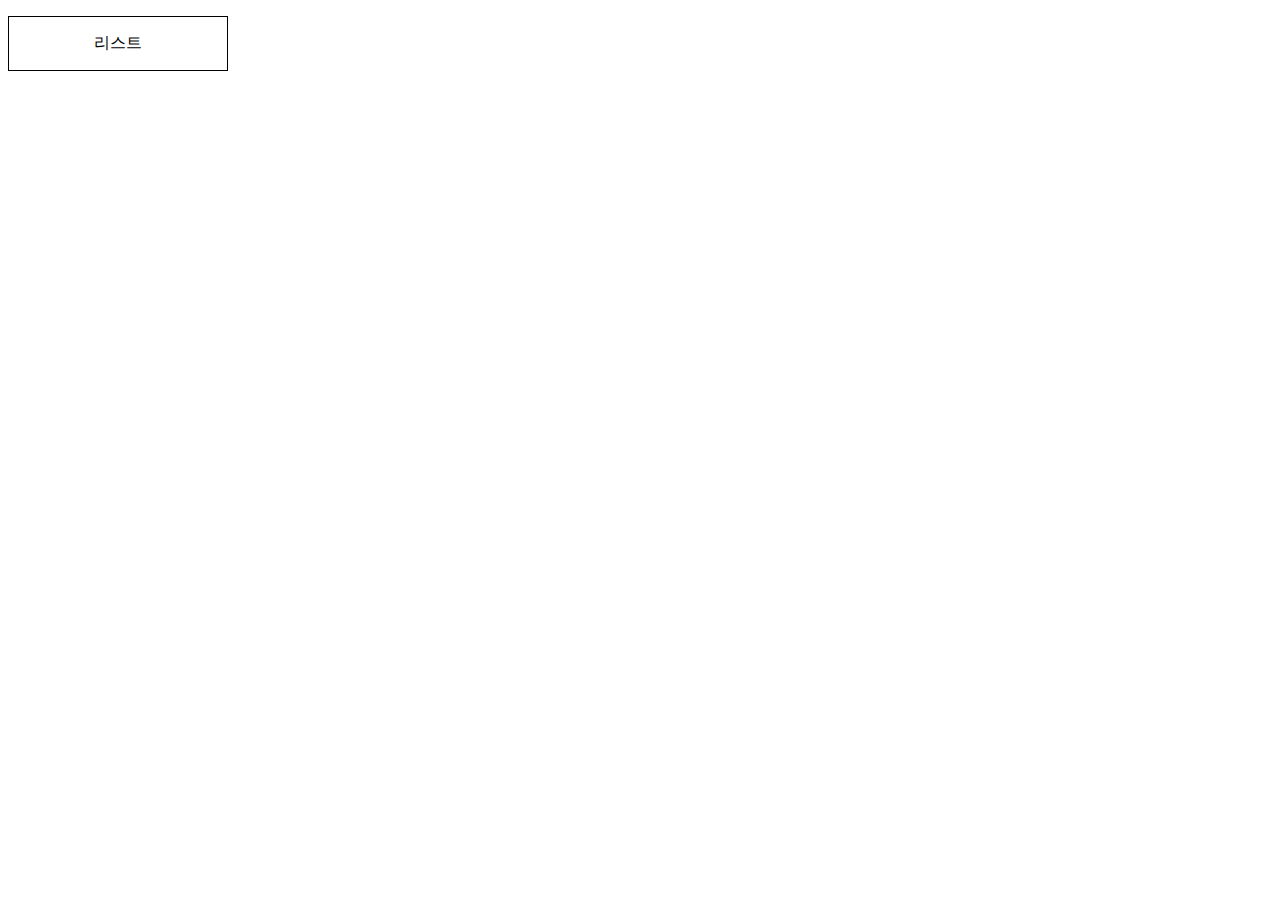
<file: Day16/index.html>
<!DOCTYPE html>
<html lang="en">

<head>
    <meta charset="UTF-8">
    <meta name="viewport" content="width=device-width, initial-scale=1.0">
    <link rel="stylesheet" href="style.css">
    <title>Document</title>
</head>

<body>
    <ul>
        <li id='top_list'>리스트</li>
        <div id='list'>
            <li>grape</li>
            <li>apple</li>
            <li>orange</li>
            <li>banana</li>
            <li>kiwi</li>
            <li>strawberry</li>
        </div>
    </ul>
    <div id="fruits_box"></div>

    <script src="main.js"></script>
</body>

</html>
</file>
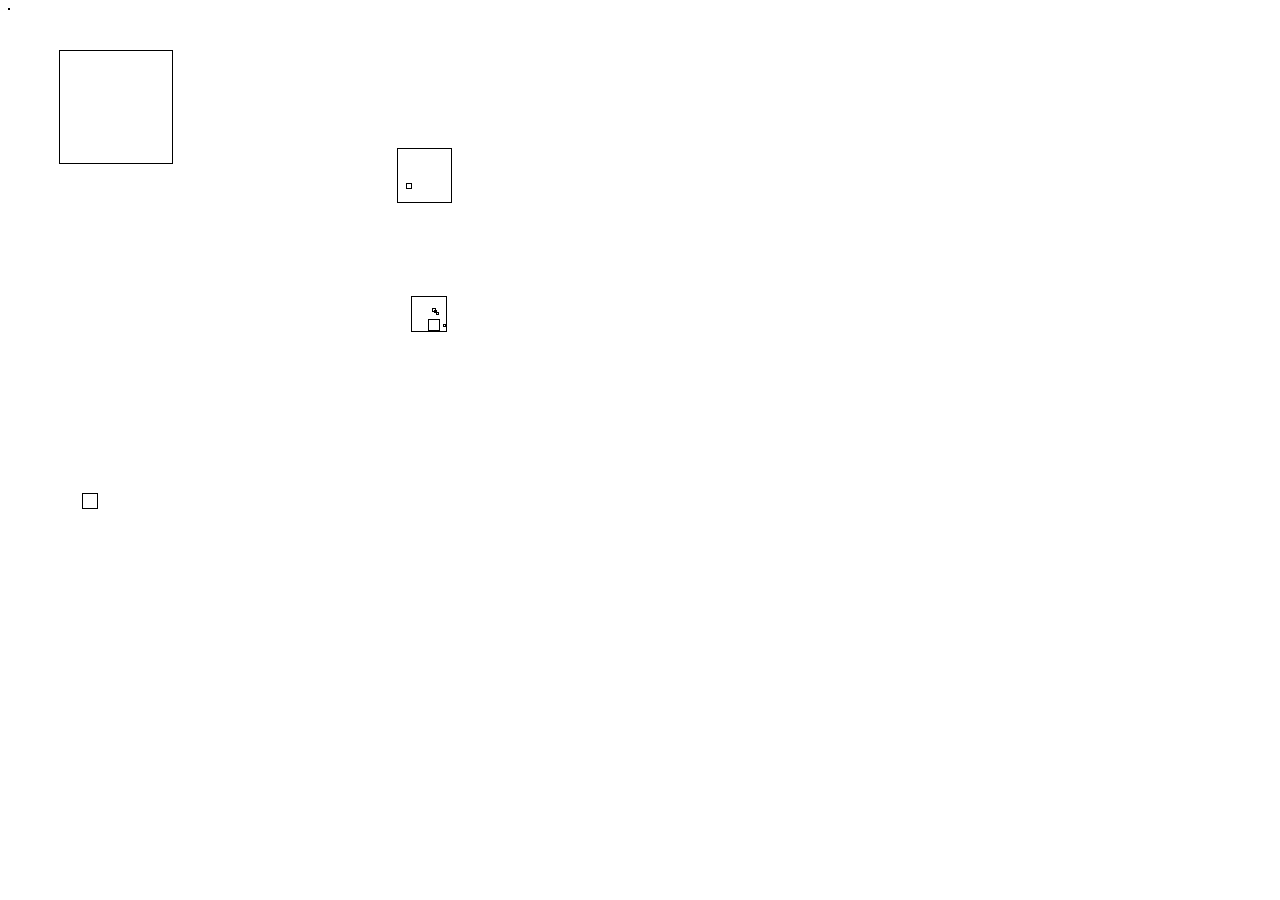
<file: Day18/index.html>
<!DOCTYPE html>
<html lang="en">

<head>
    <meta charset="UTF-8">
    <meta name="viewport" content="width=device-width, initial-scale=1.0">
    <link rel="stylesheet" href="style.css">
    <title>Document</title>
</head>

<body>

    <div class = "container"></div>
    <script src="main.js"></script>
</body>

</html>
</file>
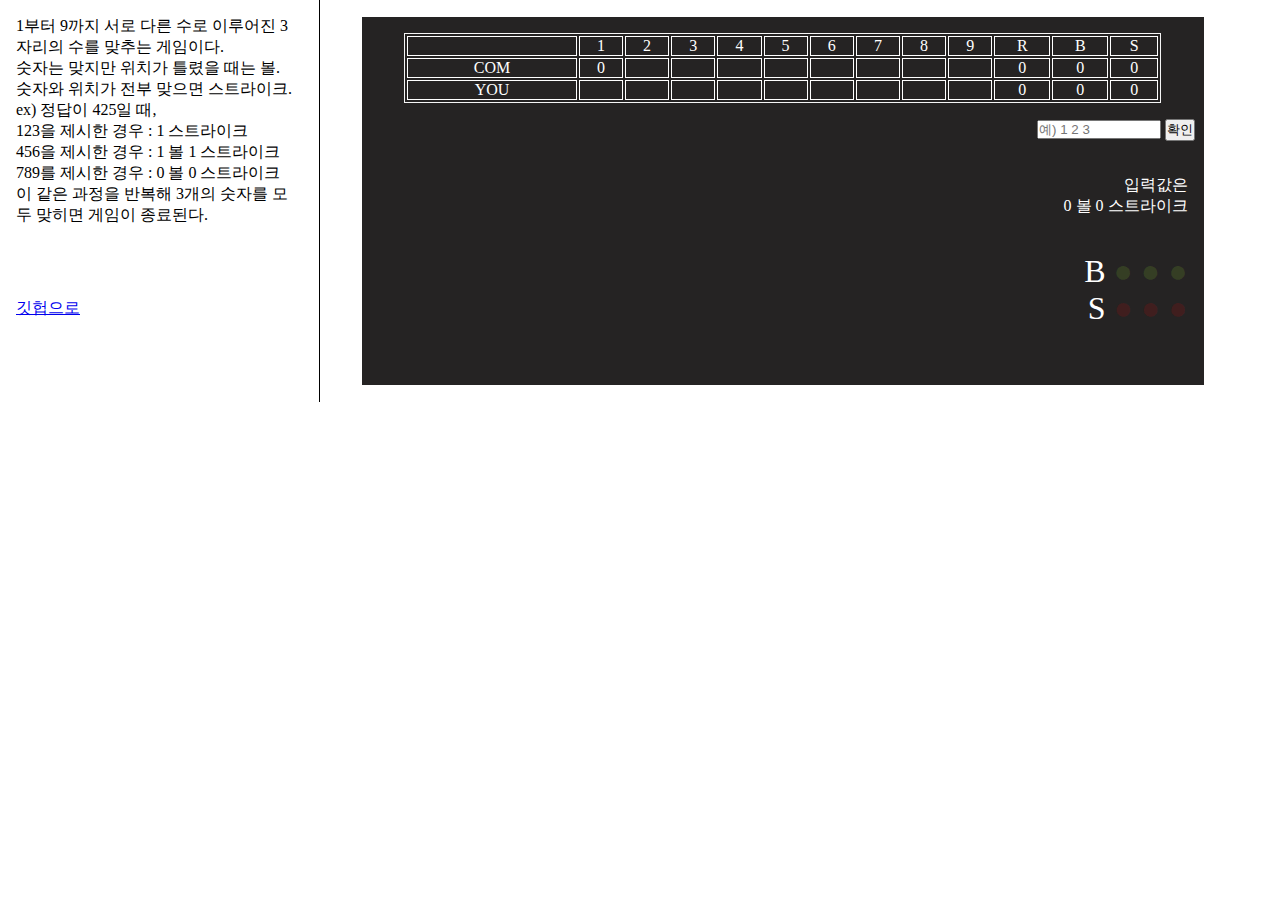
<file: docs/index.html>
<!DOCTYPE html>
<html lang="en">
  <head>
    <meta charset="UTF-8" />
    <meta name="viewport" content="width=device-width, initial-scale=1.0" />
    <link rel="stylesheet" href="style.css" />
    <title>숫자 야구</title>
  </head>
  <body>
    <div id="grid">
      <p>
        1부터 9까지 서로 다른 수로 이루어진 3자리의 수를 맞추는 게임이다.<br />
        숫자는 맞지만 위치가 틀렸을 때는 볼.<br />
        숫자와 위치가 전부 맞으면 스트라이크.<br />
        ex) 정답이 425일 때, <br />
        123을 제시한 경우 : 1 스트라이크<br />
        456을 제시한 경우 : 1 볼 1 스트라이크<br />
        789를 제시한 경우 : 0 볼 0 스트라이크<br />
        이 같은 과정을 반복해 3개의 숫자를 모두 맞히면 게임이 종료된다. <br />
        <br>
        <br>
        <br>
        <br><a href="http://github.com/GleamingStar/code-squad-cocoa/tree/main/docs">깃헙으로</a>
      </p>
      <div id="game">
        <div id="score_board">
          <table>
            <tr>
              <td id="inning"></td>
              <td>1</td>
              <td>2</td>
              <td>3</td>
              <td>4</td>
              <td>5</td>
              <td>6</td>
              <td>7</td>
              <td>8</td>
              <td>9</td>
              <td>R</td>
              <td>B</td>
              <td>S</td>
            </tr>
            <tr id="computer_score">
              <td>COM</td>
              <td>0</td>
              <td></td>
              <td></td>
              <td></td>
              <td></td>
              <td></td>
              <td></td>
              <td></td>
              <td></td>
              <td>0</td>
              <td>0</td>
              <td>0</td>
            </tr>
            <tr id="player_score">
              <td>YOU</td>
              <td></td>
              <td></td>
              <td></td>
              <td></td>
              <td></td>
              <td></td>
              <td></td>
              <td></td>
              <td></td>
              <td>0</td>
              <td>0</td>
              <td>0</td>
            </tr>
          </table>
          <div id="record_box"></div>
          <div id="input_box">
            <input type="text" name="" id="input_text" placeholder="예) 1 2 3"/>
            <button id="input_btn">확인</button>
          </div>
          <br />
          <div id="output_box">
            <div id="output_text">
              입력값은 <br />
              0 볼 0 스트라이크<br />
              <br />
            </div>
            <br />
            <div id="output_count">
              B <span id="ballcount"></span><span id="ballcount_off">● ● ●</span><br />
              S <span id="strikecount"></span><span id="strikecount_off">● ● ●</span>
            </div>
          </div>
        </div>
        <div id="people"></div>
      </div>
    </div>
    <script type="module" src="src/main.js"></script>
  </body>
</html>
</file>
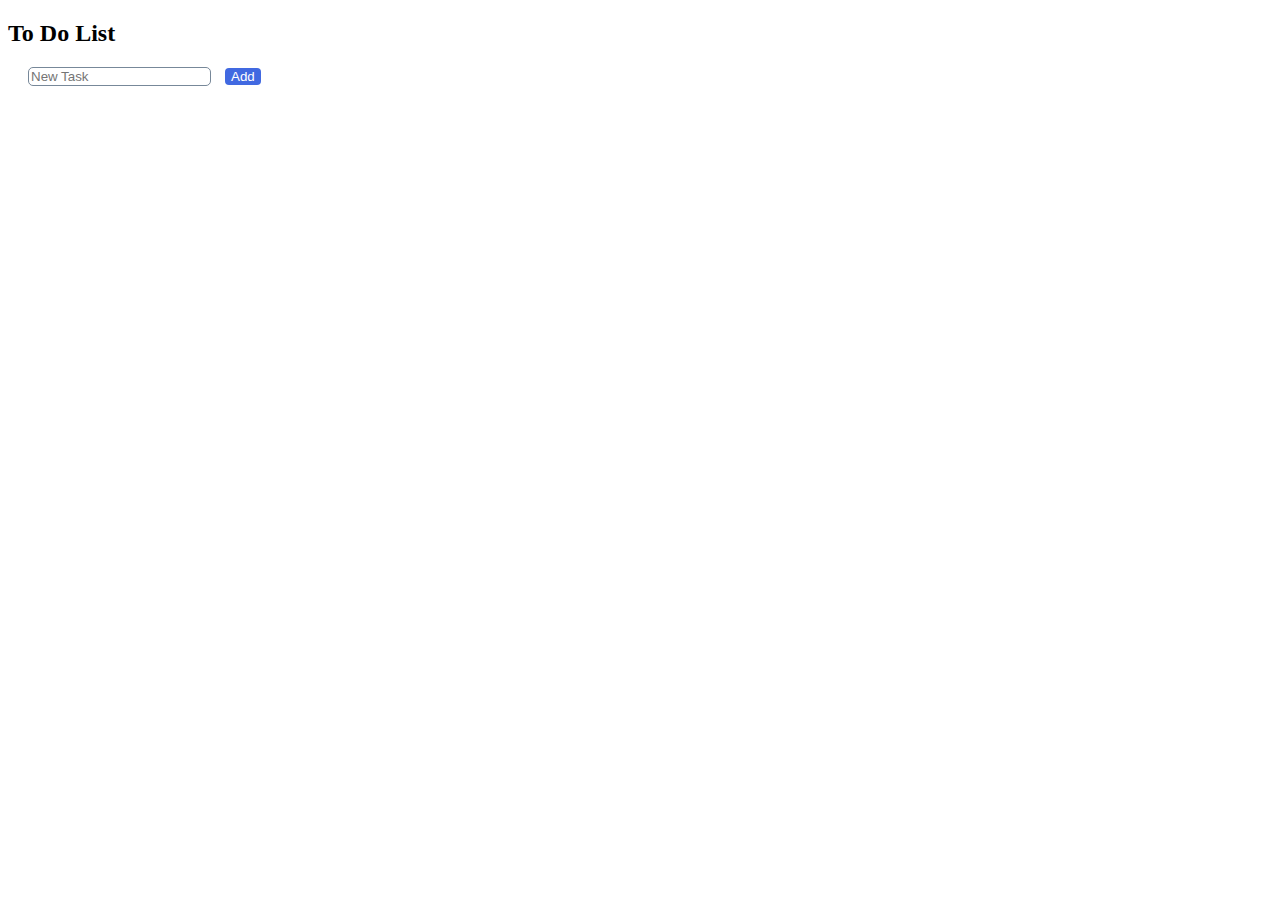
<file: Day11/Todo.HTML>
<!DOCTYPE html>
<html lang="en">

<head>
    <meta charset="UTF-8">
    <link rel="stylesheet" href="Todo.css">
    <meta name="viewport" content="width=device-width, initial-scale=1.0">
    <title>Document</title>
</head>

<body>
    <h2> To Do List </h2>

    <input type="text" id="input" placeholder="New Task">
    <button id="addbtn">Add</button>
    <br>
    <br>
    <div id="list">
    </div>
    <script src="Todo.js"></script>
</body>

</html>
</file>
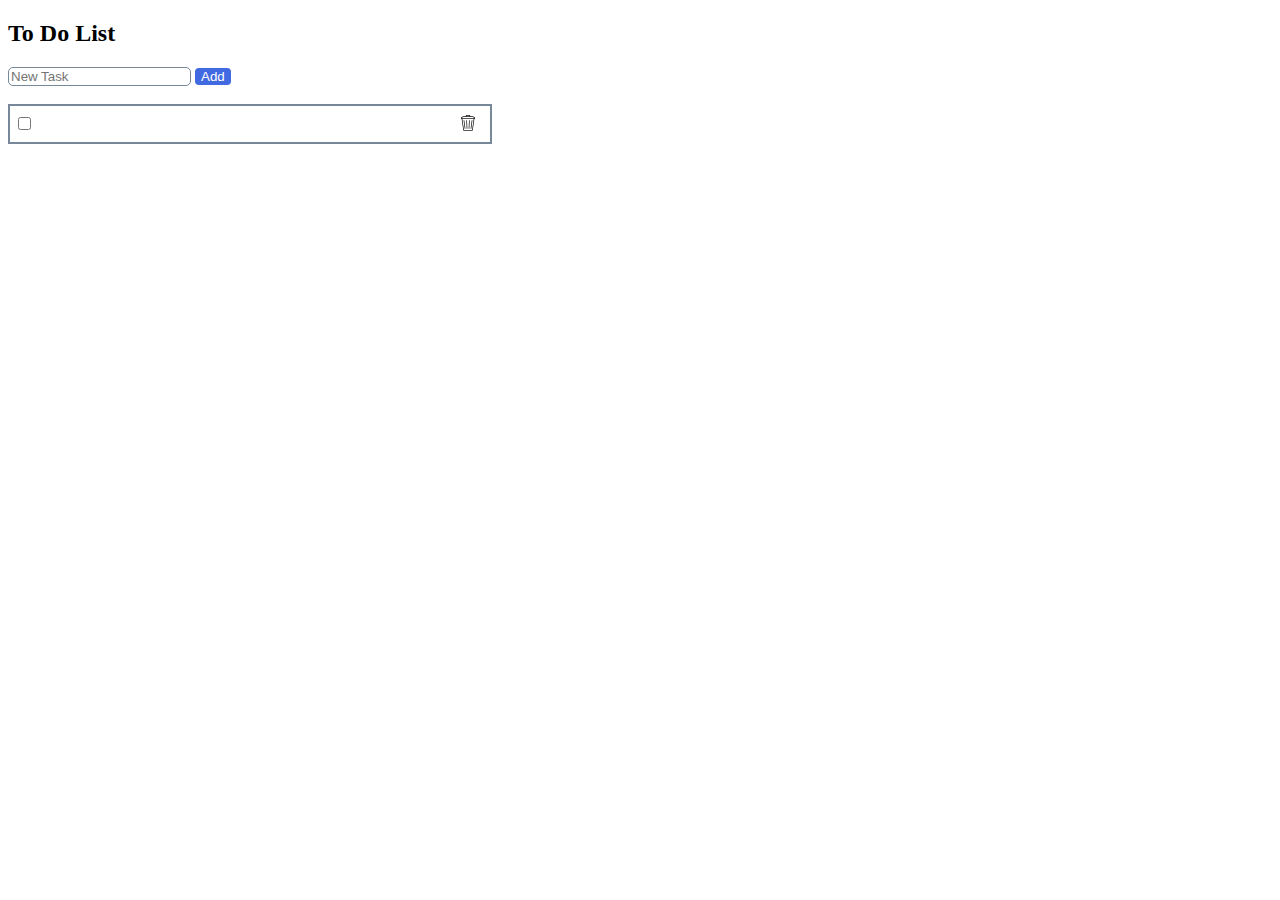
<file: Day13/Todo.HTML>
<!DOCTYPE html>
<html lang="en">

<head>
    <meta charset="UTF-8">
    <link rel="stylesheet" href="Todo.css">
    <meta name="viewport" content="width=device-width, initial-scale=1.0">
    <title>Document</title>
</head>

<body>
    <h2> To Do List </h2>

    <input type="text" id="inputbox" placeholder="New Task">
    <button id="addbtn">Add</button>
    <span id="alertbox">입력칸이 비어있습니다!</span>
    <br>
    <br>
    <div class="container">
        <div class="topbar">
            <input type="checkbox" id="allCheck">
            <button id=delbtn><img src="trashbin.png" width="100%"></img></button>
        </div>
        <ul id="list">
        </ul>
    </div>
    <script src="Todo.js"></script>

</body>

</html>
</file>
<file: Day16/style.css>
ul{
    list-style : none;
    width: 12rem;
    padding : 0px;
}
ul li{
    width : 12rem;
    padding: 0.8rem;
}
#top_list{
    text-align : center;
    border : 1px solid;
    padding-top: 1rem;
    padding-bottom: 1rem;
}
#list{
    display : none;
}
#list li{
    margin-top : 1rem;
    background-color : orange;
}
</file>
<file: Day18/style.css>
div {
    position: absolute;
    border: 1px solid;
}
</file>
<file: docs/style.css>
* {
  margin: 0;
  padding: 0;
}
h1 {
  text-align: center;
  border-bottom: 1px solid;
}
#grid {
  display: grid;
  grid-template-columns: 25% 1fr;
}
#grid #game {
  padding-left: 25px;
}
#grid p {
  padding: 1rem;
  border-right: 1px solid;
}
#score_board {
  text-align: center;
  margin: 1rem;
  width: 90%;
  height: 23rem;
  border: 1px solid;
  background-color: rgb(37, 35, 35);
  color: white;
}
table {
  margin-top: 1rem;
  margin-left: auto;
  margin-right:auto;
  width: 90%;
  border: 1px solid whitesmoke;
}
td, td{
  border: 1px solid white;
}
#record_box{
  float: left;
  margin-top: 1rem;
  margin-left: 1rem;
  line-height: 1.7rem;
}
#input_box{
  text-align: right;
  margin-right: 1%;
  margin-top: 1rem;
}
#input_box #input_text{
  width: 7.5rem;
}
#output_box{
  margin : 1rem;
  text-align: right;
}
#output_count{
  font-size: 2rem;
}
#ballcount{
  color: rgba(172, 255, 47, 1);
}
#ballcount_off{
  color: rgba(172, 255, 47, 0.13);
}
#strikecount{
  color: rgba(255, 0, 0, 1);
}
#strikecount_off{
  color: rgba(255, 0, 0, 0.13);
}
</file>
<file: Day11/Todo.css>
.checked {
    text-decoration: line-through;
    color : rgba(0, 0, 0, 0.5);
  }
  #input{
    margin-left: 20px;
    margin-right: 10px;
    border-radius: 5px;
    border: 1.5px solid lightslategray;
  }
  #addbtn {
      background-color: royalblue;
      border-radius: 4px;
      border: none;
      color: white;
  }
  .toDo {
    border : 2px solid lightgray;
    width : 400px;
    padding: 8px;
  }
  .toDo input {
    float: left;
    margin-left: 0px;
    margin-right: 15px;
  }
  .toDo button {
    float : right;
    border: none;
    background-color: white;
  }
  .toDo img {
    max-height: 16px;
    width: auto;
  }
</file>
<file: Day13/Todo.css>
input:checked ~ .text {
  text-decoration: line-through;
  color : rgba(0, 0, 0, 0.5);
}
ul{
  list-style: none;
  padding: 0px;
  margin: 0px;
}
img {
  max-height: 1rem;
  width: auto;
}
#inputbox{
  border-radius: 5px;
  border: 1.5px solid lightslategray;
}
#addbtn {
    background-color: royalblue;
    border-radius: 4px;
    border: none;
    color: white;
}
#alertbox{
  display: none;
  color: red;
}
.container {
  border: 2px solid lightslategray;
  border-bottom: none;
  width : 30rem;
}
.container input {
  float: left;
  margin-left: 0px;
  margin-right: 15px;
}
.container button {
  float : right;
  border: none;
  background-color: white;
}
.topbar, .toDo {
  border-bottom: 2px solid lightslategray;
  width: 30rem;
  height: 2.4rem;
  padding: 0.5rem;
  box-sizing: border-box;
}
.toDo:not(:last-child) {
  border-bottom: 2px solid lightsteelblue;
}
</file>
